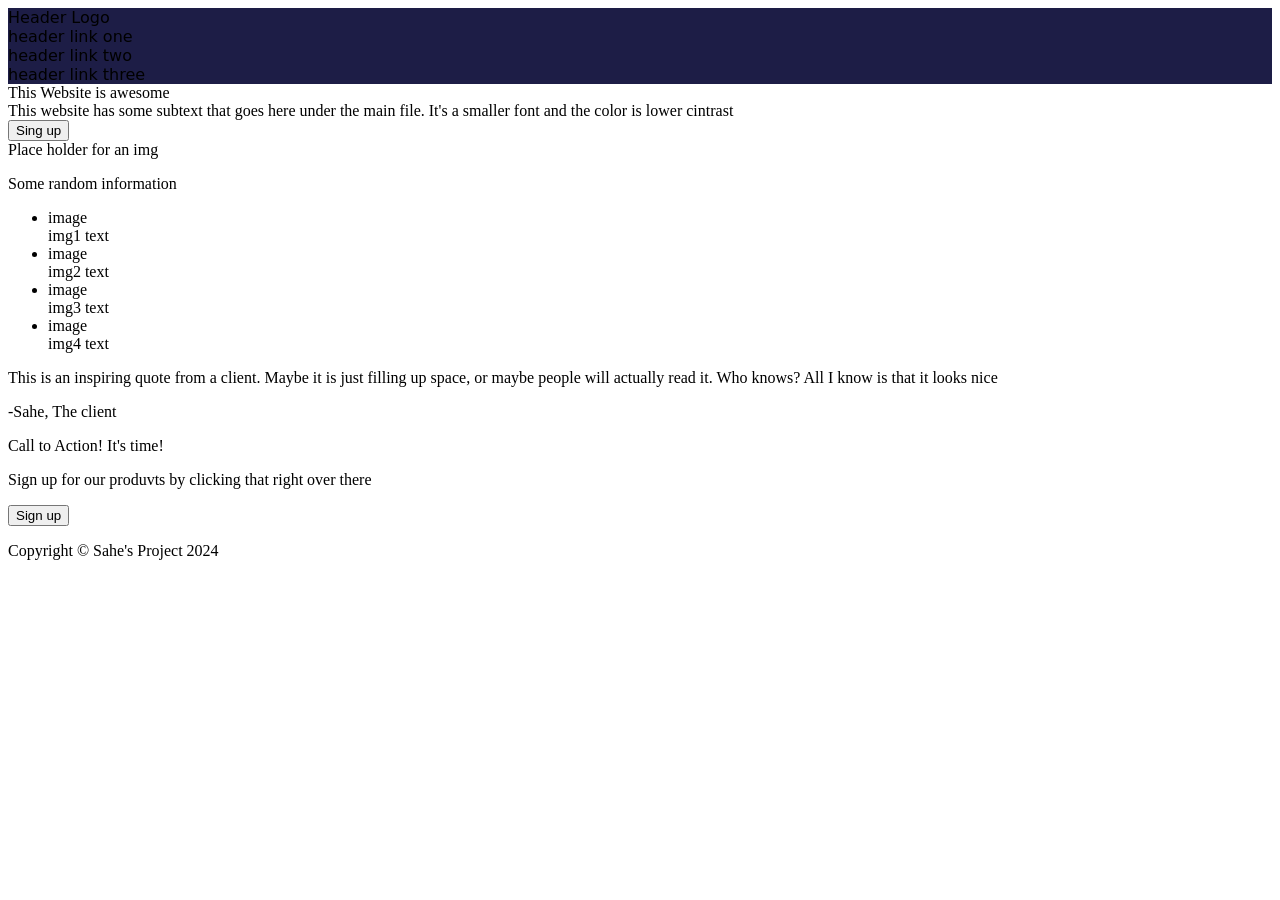
<file: main.html>
<!DOCTYPE html>
<html lang="en">
<head>
    <meta charset="UTF-8">
    <meta name="viewport" content="width=device-width, initial-scale=1.0">
    <title>Landing Page</title>
    <link rel="stylesheet" href="main.css" />
    <header>
        <div>Header Logo</div>
        <div>
            <div>header link one</div>
            <div>header link two</div>
            <div>header link three</div>
        </div>
    </header>
</head>
<body>
    <section class="hero">
        <div class="left-section">
            <div class="first-left">This Website is awesome</div>
            <div class="second-left">This website has some subtext that goes here under the main file. It's a smaller font and the color is lower cintrast</div>
            <button class="third-left">Sing up</button>
        </div>

        <div class="right-section">
            <div class="first-right">
                Place holder for an img
            </div>
        </div>
    </section>

    <section class="first-body">
        <p class="body1-first">Some random information</p>
        <ul class="body1-second">
            <li class="item-1">
                <div class="img1">image</div>
                <div>img1 text</div>
            </li>   

            <li class="item-2">
                <div class="img2">image</div>
                <div>img2 text</div>
            </li>

            <li class="item-3">
                <div class="img3">image</div>
                <div>img3 text</div>
            </li>

            <li class="item-4">
                <div class="img4">image</div>
                <div>img4 text</div>
            </li>
        </ul>
    </section>

    <section class="second-body">
        <div class="body2">
            <p class="body2-first">This is an inspiring quote from a client. Maybe it is just filling up space, or maybe people will actually read it. Who knows? All I know is that it looks nice</p>
            <p class="body2-second">-Sahe, The client</p>
        </div>
    </section>

    <section class="third-body">
        <div class="body3">
            <div class="body3-first">
                <p class="body3-first1">Call to Action! It's time!</p>
                <p class="body3-first2">Sign up for our produvts by clicking that right over there</p>
            </div>
            <button class="body3-second">Sign up</button>
        </div>
    </section>

    <footer class="last-section">
        <p class="Copyright">Copyright &copy; Sahe's Project 2024</p>
    </footer>
</body>
</html>
</file>
<file: main.css>
header{
    background-color: rgb(29, 29, 70);
    font-family: system-ui, -apple-system, BlinkMacSystemFont, 'Segoe UI', Roboto, Oxygen, Ubuntu, Cantarell, 'Open Sans', 'Helvetica Neue', sans-serif;
}
</file>
